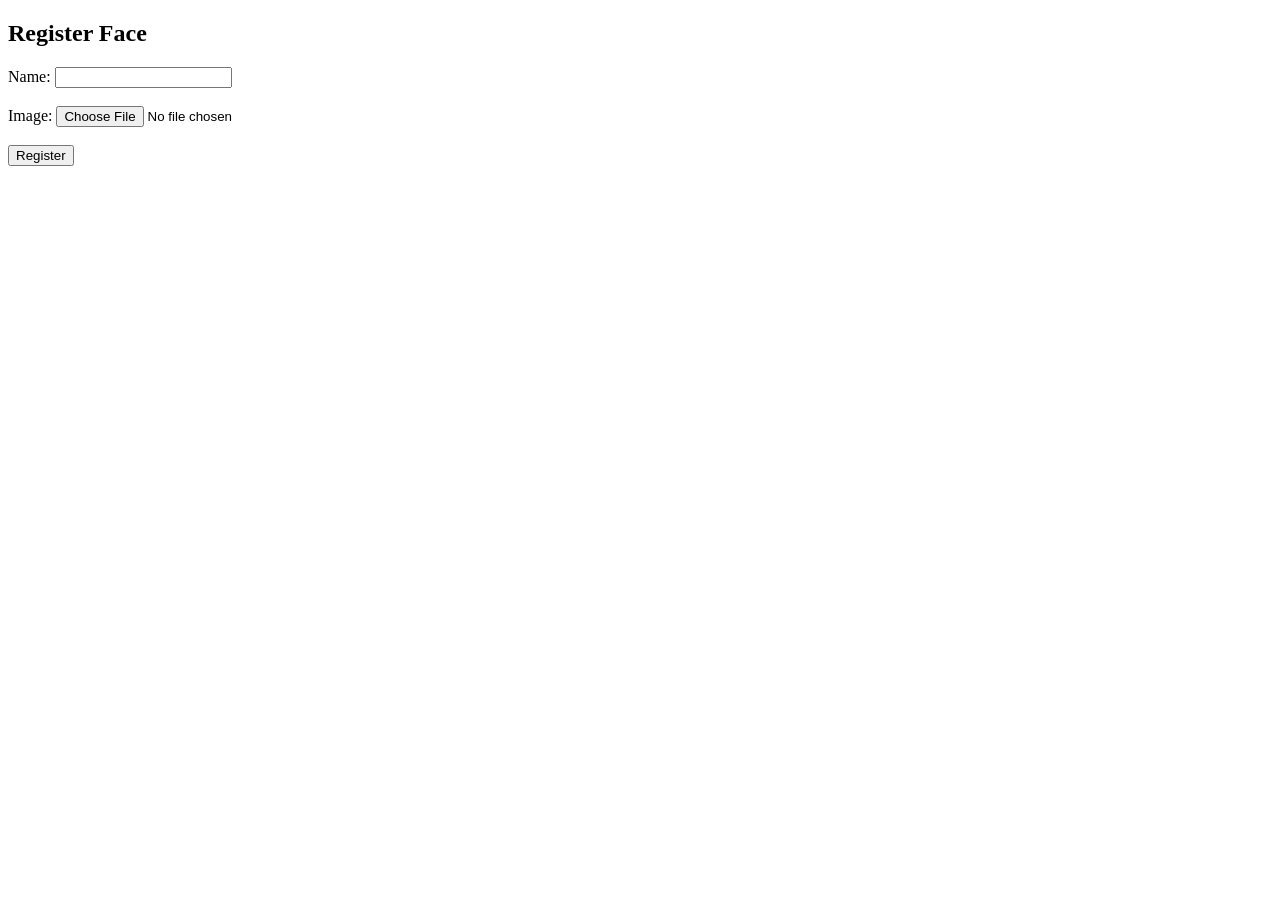
<file: register.html>
<!DOCTYPE html>
<html>
<head>
    <title>Register</title>
</head>
<body>
    <h2>Register Face</h2>
    <form method="POST" enctype="multipart/form-data">
        Name: <input type="text" name="name" required><br><br>
        Image: <input type="file" name="image" required><br><br>
        <button type="submit">Register</button>
    </form>
</body>
</html>
</file>
